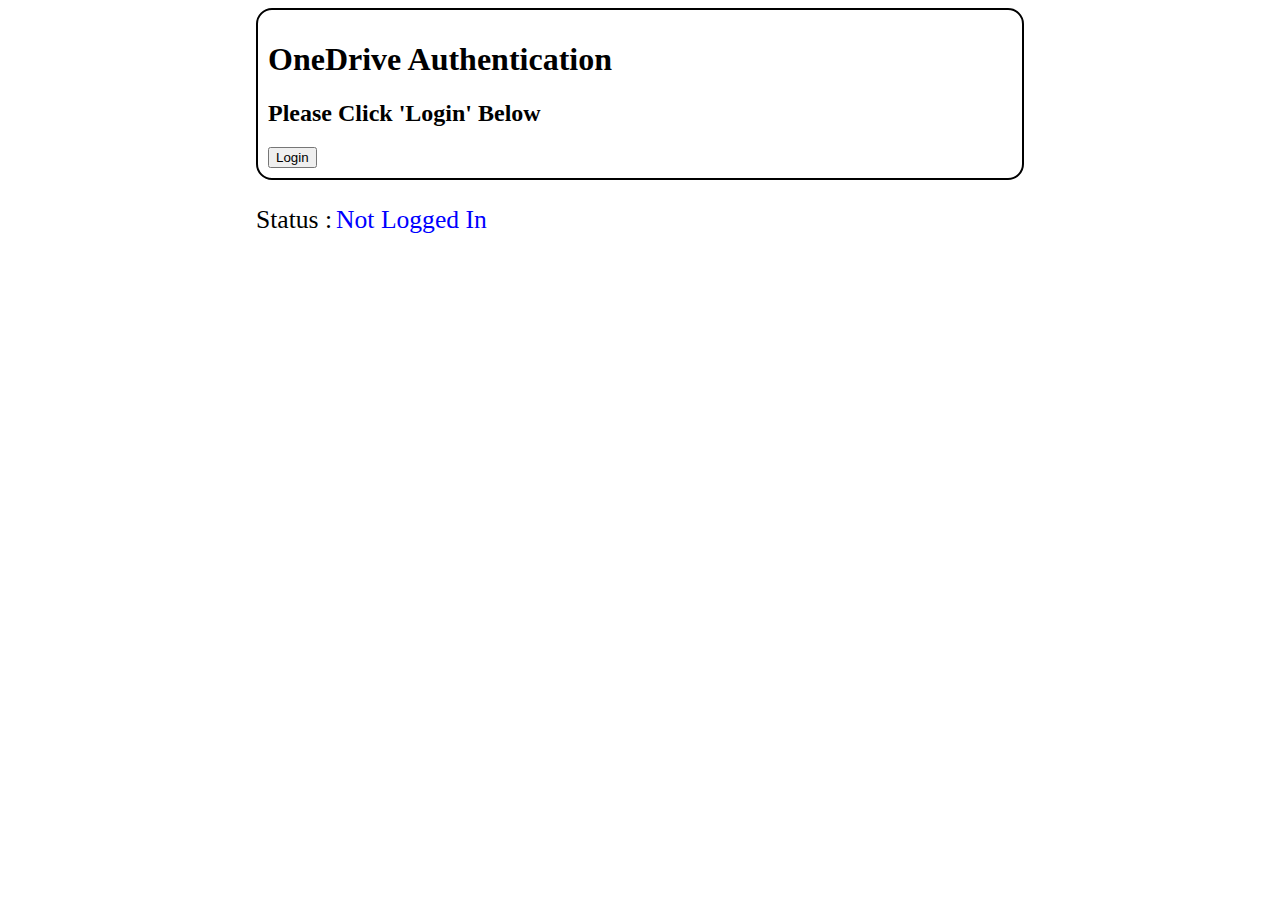
<file: index.html>
<!doctype html>
<html>
    <head>
        <meta charset="utf-8">
        <script src="//ajax.googleapis.com/ajax/libs/jquery/1.11.1/jquery.min.js"></script>
        <script src="http://js.live.net/v5.0/wl.js"></script>
        <script src="helper.js"></script>
        <link type="text/css" rel="stylesheet" href="site_style.css">
        <title>Login</title>
    </head>
    <body>
        <div class="contentDiv">
            <h1>OneDrive Authentication</h1>
            <h2>Please Click 'Login' Below</h2>
            <button title="click to launch the Microsoft Live Login screen" id="loginBtn">Login</button>
        </div>
        <div id="statusDiv">
            <p class="inline-p">Status : </p>
            <p class="inline-p" id="statusText">Not Logged In</p>
        </div>
    </body>
</html>
</file>
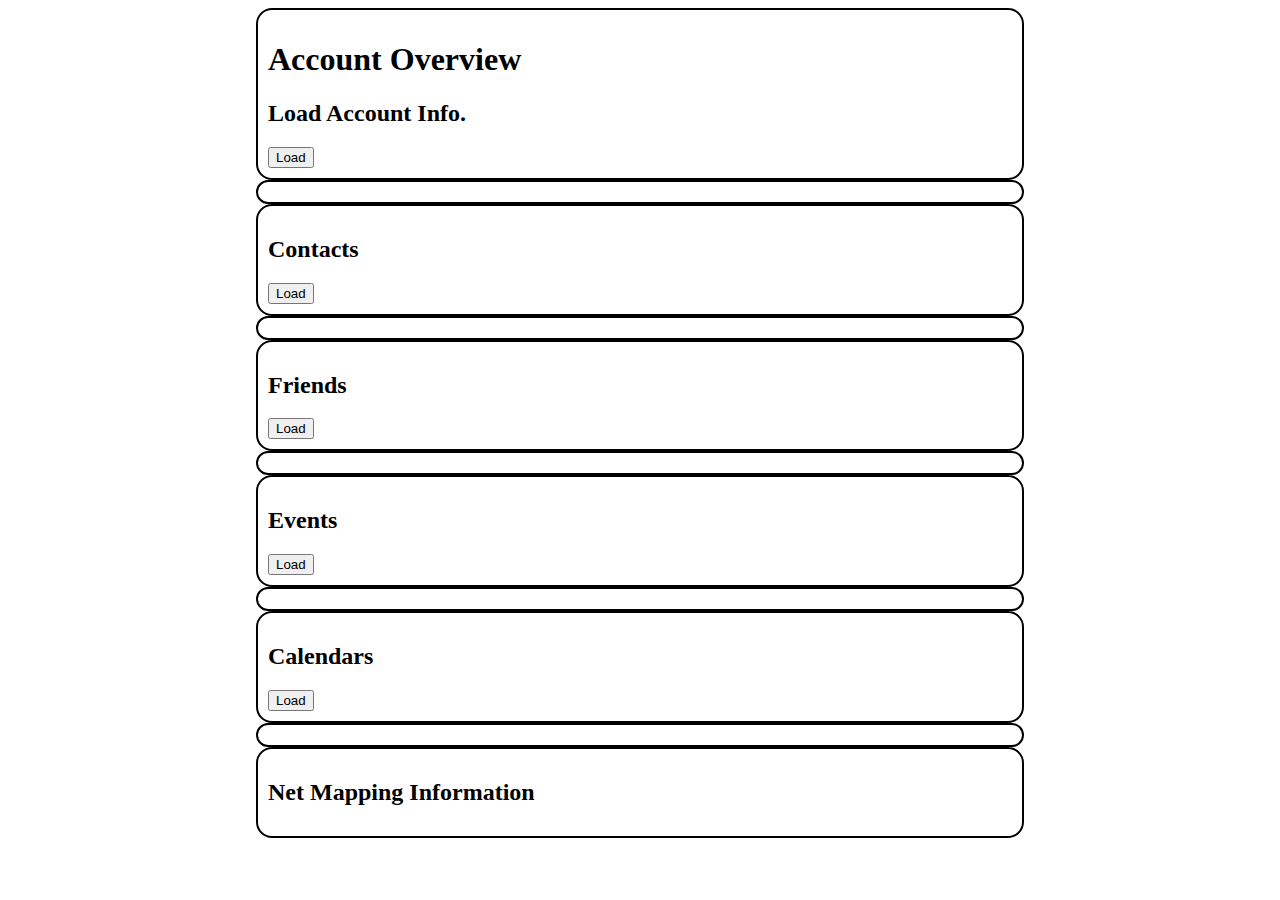
<file: landing.html>
<!DOCTYPE html>

<html lang="en">
    <head>
        <meta charset="utf-8" />
        <script src="//ajax.googleapis.com/ajax/libs/jquery/1.11.1/jquery.min.js"></script>
        <script src="http://js.live.net/v5.0/wl.js"></script>
        <script src="landing_helper.js"></script>
        <link type="text/css" rel="stylesheet" href="site_style.css">
        <title>Dashboard</title>
    </head>
    <body>
        <div class="contentDiv">
            <h1>Account Overview</h1>
            <h2>Load Account Info.</h2>
            <button title="Load account information" id="accountBtn">Load</button>
        </div>
        <div class="contentDiv" id="accountInfoDiv">
        </div>

        <div class="contentDiv">
            <h2>Contacts</h2>
            <button title="Load contacts" id="contactsBtn">Load</button>
        </div>
        <div class="contentDiv infoDiv" id="contactsDiv">
        </div>

        <div class="contentDiv">
            <h2>Friends</h2>
            <button title="Load friends" id="friendsBtn">Load</button>
        </div>
        <div class="contentDiv infoDiv" id="friendsDiv">
        </div>
        
        <div class="contentDiv">
            <h2>Events</h2>
            <button title="Load user events" id="eventsBtn">Load</button>
        </div>
        <div class="contentDiv infoDiv" id="eventsDiv">
        </div>

        <div class="contentDiv">
            <h2>Calendars</h2>
            <button title="Load calendar events" id="calendarsBtn">Load</button>
        </div>
        <div class="contentDiv infoDiv" id="calendarsDiv">
        </div>

        <div class="contentDiv" id="netShareDiv">
            <h2>Net Mapping Information</h2>
            <p id="netShareLink"></p>
        </div>
    </body>
</html>
</file>
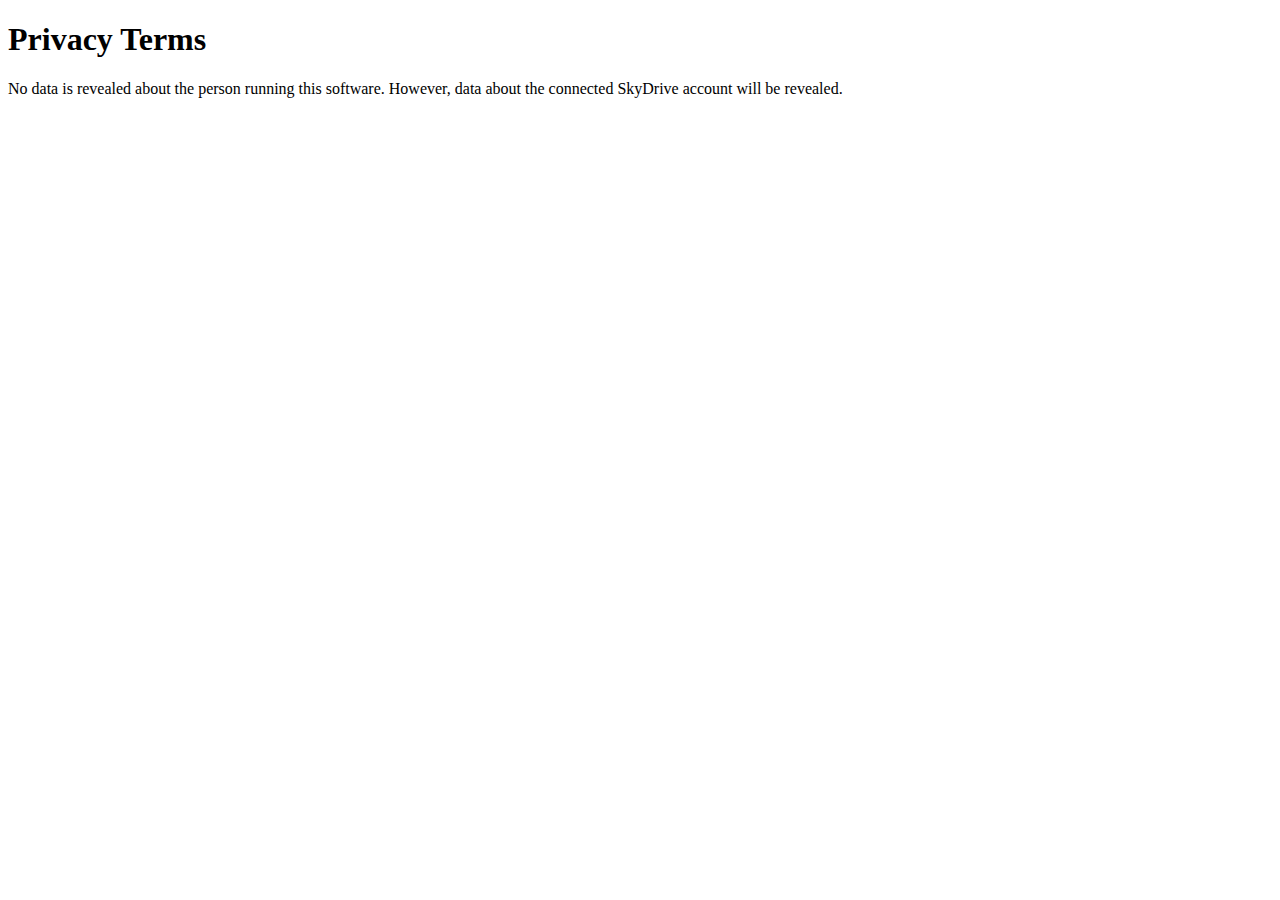
<file: privacy.html>
<!DOCTYPE html>

<html lang="en">
    <head>
        <meta charset="utf-8" />
        <title>Privacy</title>
    </head>
    <body>
        <h1>Privacy Terms</h1>
        <p>No data is revealed about the person running this software. However, data about the connected SkyDrive account will be revealed.</p>
    </body>
</html>
</file>
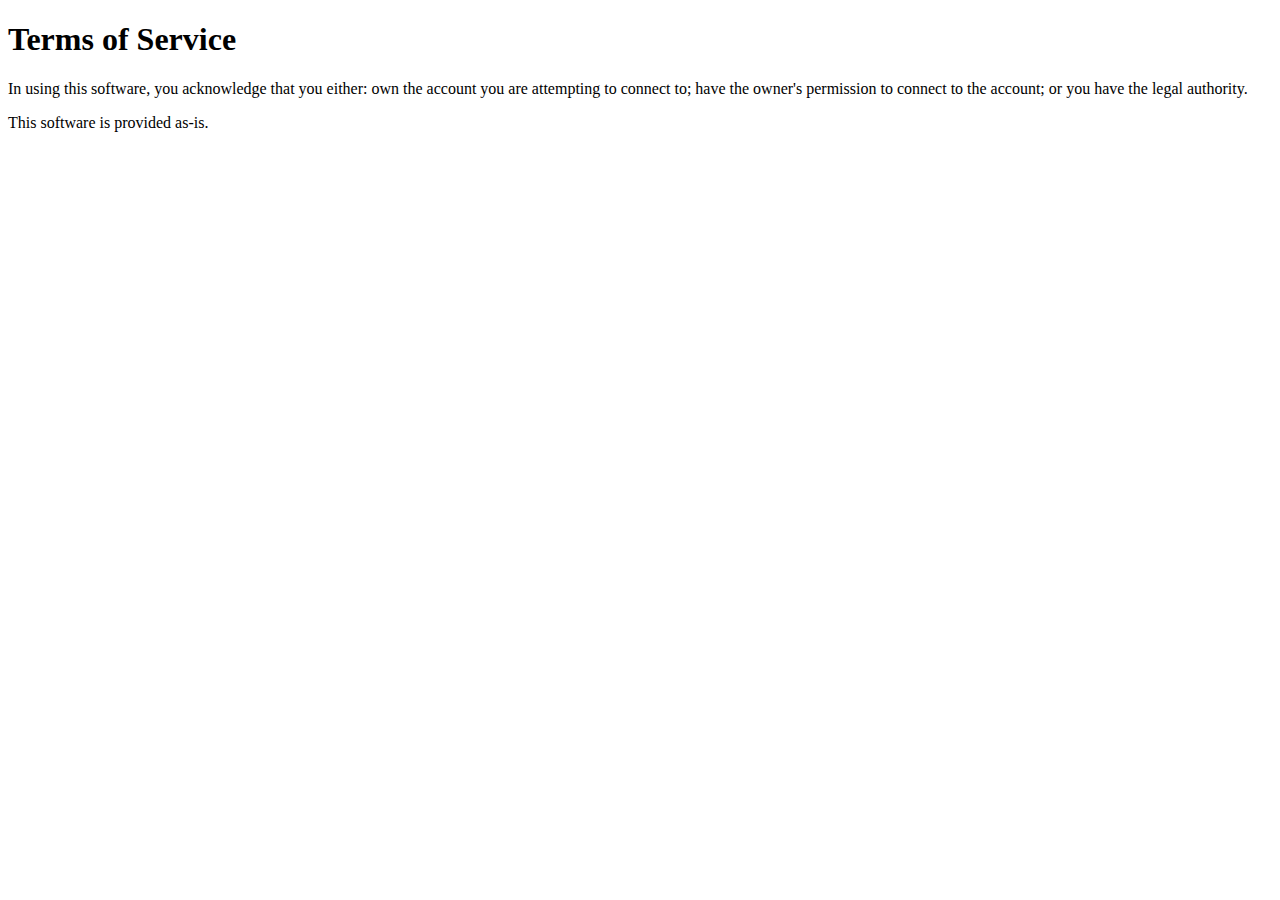
<file: terms_of_service.html>
<!DOCTYPE html>

<html lang="en">
    <head>
        <meta charset="utf-8" />
        <title>TOS</title>
    </head>
    <body>
        <h1>Terms of Service</h1>
        <p>In using this software, you acknowledge that you either: own the account you are attempting to connect to; have the owner's permission to connect to the account; or you have the legal authority.</p>
        <p>This software is provided as-is.</p>
    </body>
</html>
</file>
<file: site_style.css>
body {
    margin-left:  20%;
    margin-right:  20%;
    font-size:  medium;
    background-color: white;
}

.contentDiv {
    //background-color:  #ece4ba;
    border-style:  solid;
    border-width:  2px;
    border-radius:  16px;
    border-color:  black;
    padding:  10px 10px 10px 10px;
}

.contentDiv.infoDiv {
    max-height:  600px;
    overflow:  scroll;
}

#statusDiv {

}

.inline-p {
    display:  inline-block;
    font-size:  160%;
}
#statusText {
    color:  blue;
}

.contactDiv,.friendDiv,.eventDiv,.calendarDiv {
    background-color:  #fdfcb4;
    margin-left: 10%;
    margin-right:  10%;
    border-style:  dotted;
    border-width:  1px;
    border-radius:  8px;
    padding:  10px 10px 10px 10px;
    word-wrap: break-word;
}

#meDiv {
    background-color:  #fdfcb4;
    margin-left:  10%;
    margin-right:  10%;
    border-style:  dotted;
    border-width:  1px;
    border-radius:  8px;
    padding: 10px 10px 10px 10px;
}
</file>
